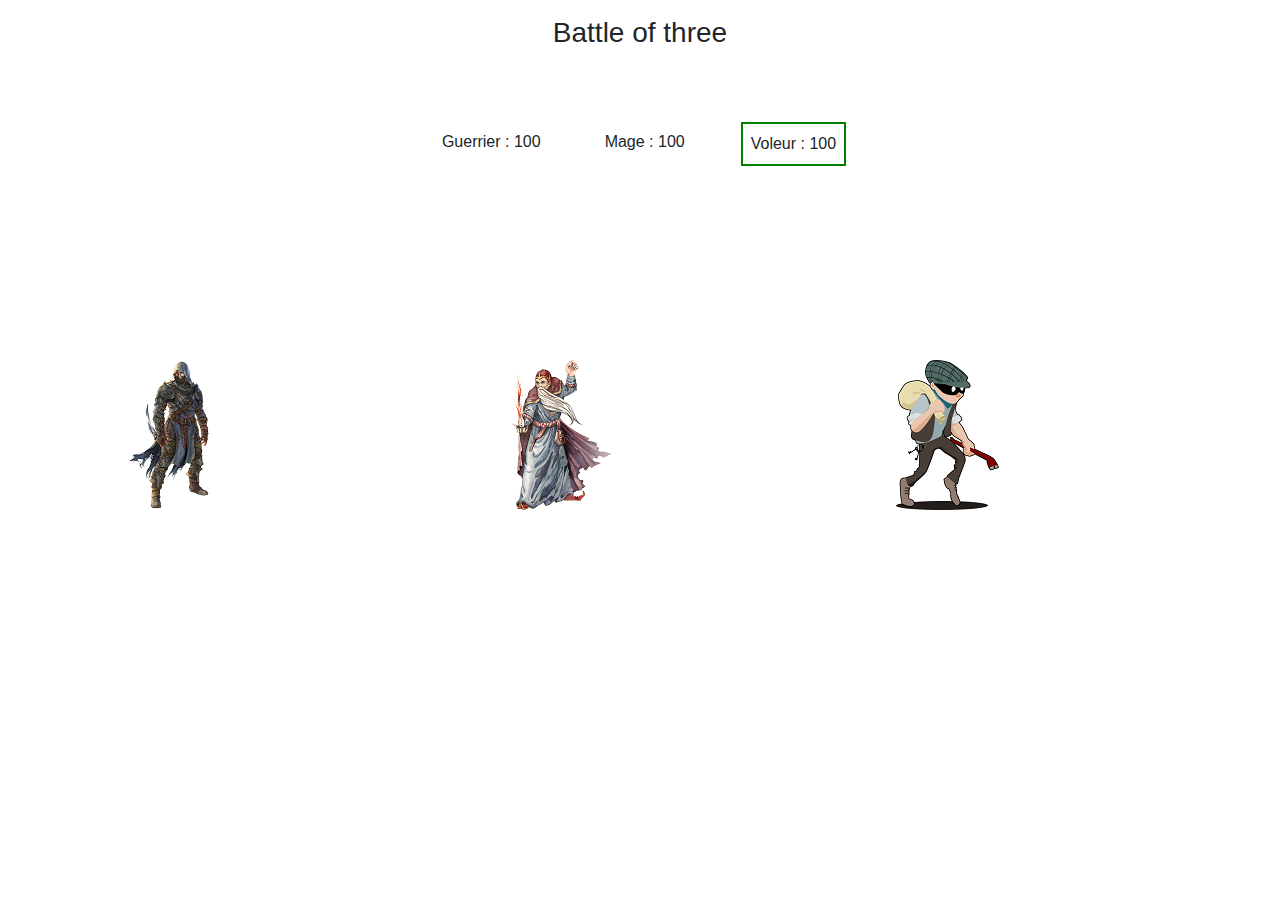
<file: game/index.html>
<!DOCTYPE html>
<html lang="en">

<head>
    <meta charset="UTF-8">
    <meta name="viewport" content="width=device-width, initial-scale=1.0">
    <meta http-equiv="X-UA-Compatible" content="ie=edge">
    <link rel="stylesheet" href="https://cdnjs.cloudflare.com/ajax/libs/twitter-bootstrap/4.4.1/css/bootstrap.min.css">
    <link rel="stylesheet" href="https://cdnjs.cloudflare.com/ajax/libs/font-awesome/5.11.2/css/all.min.css">
    <link rel="stylesheet" href="style.css">
    <title>Title</title>
</head>

<body class="container-fluid">
    <div class="text-center mt-3 bartitle">
        <h3>Battle of three</h3>
        <p class="errormessage text-danger position-absolute"></p>
        <div class="d-flex justify-content-center my-5">
            <p class="guerriertitle p-2 m-4">Guerrier : <span class="guerrierscore"></span></p>
            <p class="magetitle p-2 m-4">Mage : <span class="magescore"></span></p>
            <p class="voleurtitle p-2 m-4">Voleur : <span class="voleurscore"></span></p>
        </div>
    </div>

    <div id="guerrier">
        <img src="guerrier.png" alt="">
    </div>
    <div id="mage">
        <img src="mage.png" alt="">
    </div>
    <div id="voleur">
        <img src="voleur.png" alt="">
    </div>


    <script src="https://cdnjs.cloudflare.com/ajax/libs/jquery/3.4.1/jquery.slim.min.js"></script>
    <script src="https://cdnjs.cloudflare.com/ajax/libs/popper.js/1.16.0/umd/popper.min.js"></script>
    <script src="https://cdnjs.cloudflare.com/ajax/libs/twitter-bootstrap/4.4.1/js/bootstrap.min.js"></script>
    <script src="script.js"></script>
</body>

</html>
</file>
<file: game/style.css>
#guerrier,
#mage,
#voleur {
    position: fixed;
    top: 40%;
}

#guerrier {
    left: 10%;
}

#mage {
    left: 40%;
}

#voleur {
    left: 70%;
}

.errormessage{
    left: 0;
    right: 0;
}
</file>
